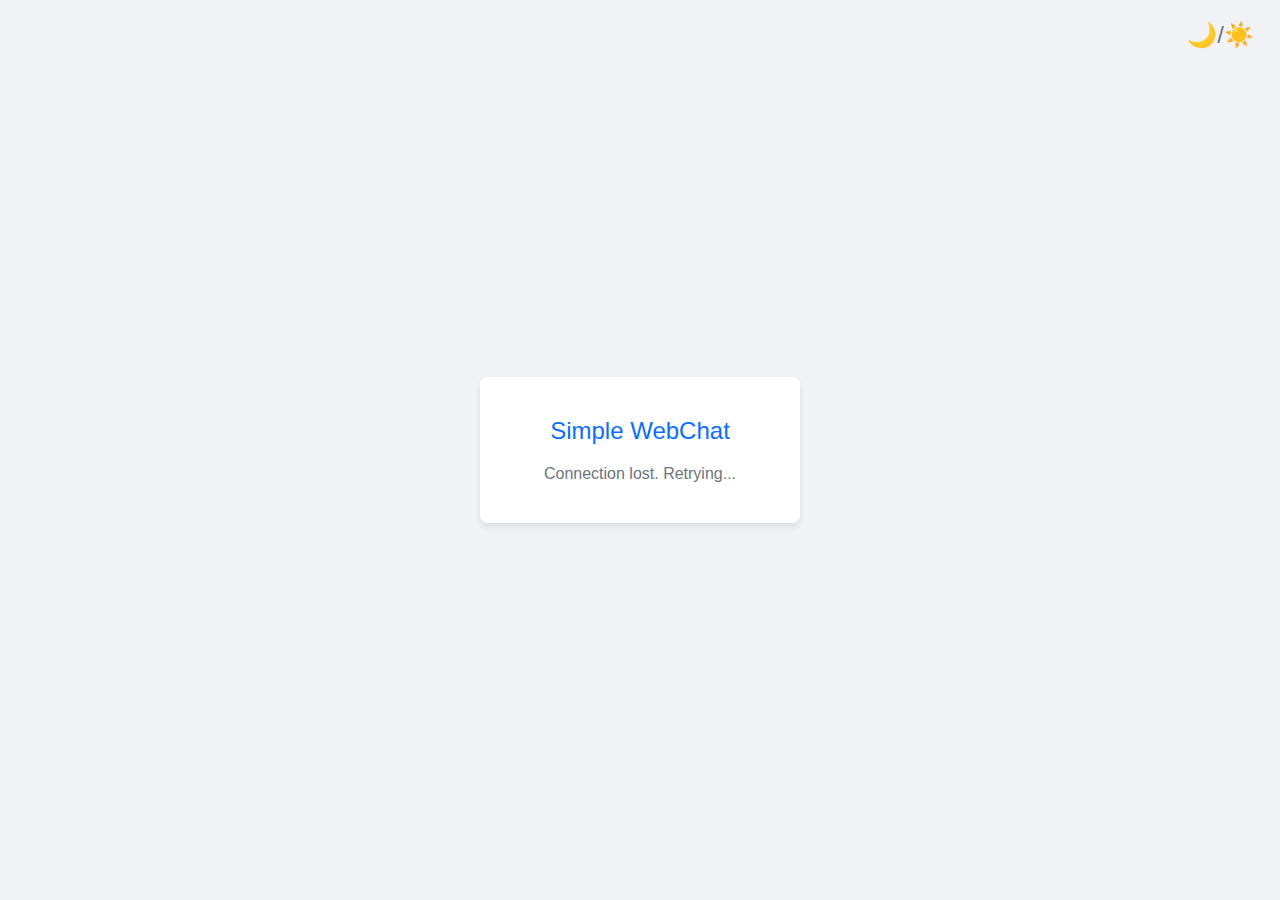
<file: src/main/resources/web/index.html>
<!DOCTYPE html>
<html lang="en">

<head>
    <meta charset="UTF-8">
    <meta name="viewport" content="width=device-width, initial-scale=1.0">
    <title>Simple WebChat</title>
    <style>
        :root {
            /* Default Light Mode Tweaks */
            --bg-body: #f0f2f5;
            /* Slightly darker white for contrast */
            --bg-panel: #ffffff;
            --bg-input: #f8f9fa;
            --bg-header: #ffffff;
            --bg-message: #ffffff;
            --text-main: #212529;
            /* Darker black */
            --text-sec: #6c757d;
            --border: #dee2e6;
            --shadow: rgba(0, 0, 0, 0.08);
            --primary: #0d6efd;
            --primary-hover: #0b5ed7;
        }

        body.dark-mode {
            --bg-body: #121212;
            --bg-panel: #1e1e1e;
            --bg-input: #2d2d2d;
            --bg-header: #181818;
            --bg-message: #1e1e1e;
            --text-main: #e0e0e0;
            --text-sec: #aaaaaa;
            --border: #333333;
            --shadow: rgba(0, 0, 0, 0.4);
            --primary: #4fc3f7;
            --primary-hover: #0288d1;
        }

        * {
            box-sizing: border-box;
        }

        body {
            font-family: 'Segoe UI', Tahoma, Geneva, Verdana, sans-serif;
            background: var(--bg-body);
            color: var(--text-main);
            margin: 0;
            display: flex;
            flex-direction: column;
            height: 100vh;
            width: 100vw;
            overflow: hidden;
            transition: background 0.3s, color 0.3s;
        }

        /* Login Screen */
        #login-screen {
            display: flex;
            flex-direction: column;
            align-items: center;
            justify-content: center;
            height: 100%;
            background: var(--bg-body);
            z-index: 200;
            position: absolute;
            width: 100%;
            top: 0;
            left: 0;
        }

        #login-box {
            background: var(--bg-panel);
            padding: 40px;
            border-radius: 8px;
            text-align: center;
            box-shadow: 0 4px 6px var(--shadow);
            width: 80%;
            max-width: 320px;
        }

        #login-title {
            font-size: 24px;
            margin-bottom: 20px;
            color: var(--primary);
        }

        .input-group {
            margin-bottom: 15px;
            width: 100%;
        }

        input {
            width: 100%;
            padding: 12px;
            background: var(--bg-input);
            border: 1px solid var(--border);
            color: var(--text-main);
            border-radius: 4px;
            font-size: 16px;
        }

        button.btn-primary {
            width: 100%;
            padding: 12px;
            background: var(--primary);
            border: none;
            color: white;
            font-size: 16px;
            font-weight: bold;
            border-radius: 4px;
            cursor: pointer;
            transition: background 0.2s;
        }

        button.btn-primary:hover {
            background: var(--primary-hover);
        }

        button.btn-secondary {
            background: #444;
            /* Keep specific buttons dark/custom? Or use var */
            margin-top: 10px;
        }

        button.btn-success {
            background: #388e3c;
        }

        button.btn-warning {
            background: #f57f17;
        }

        .error-msg {
            color: #ff5252;
            margin-top: 10px;
            font-size: 14px;
            display: none;
        }

        /* Main UI */
        #header-bar {
            display: none;
            background: var(--bg-header);
            padding: 10px;
            border-bottom: 1px solid var(--border);
            justify-content: space-between;
            align-items: center;
            height: 50px;
            flex-shrink: 0;
        }

        #header-title {
            font-weight: bold;
            color: var(--primary);
        }

        .icon-btn {
            background: transparent;
            border: 1px solid var(--border);
            color: var(--text-sec);
            font-size: 16px;
            padding: 5px 10px;
            cursor: pointer;
            margin-left: 10px;
            border-radius: 4px;
        }

        #menu-btn {
            font-size: 20px;
            display: none;
            /* Hidden by default (Desktop) */
        }

        #logout-btn {
            background: #c62828;
            border: none;
            color: white;
            font-size: 12px;
            padding: 5px 10px;
            border-radius: 3px;
            cursor: pointer;
            margin-left: 10px;
        }

        /* New: Login Toggle Position */
        #login-theme-toggle {
            position: absolute;
            top: 20px;
            right: 20px;
            background: transparent;
            border: none;
            cursor: pointer;
            font-size: 24px;
            color: var(--text-sec);
        }

        #main-ui {
            display: none;
            flex-direction: row;
            flex: 1;
            height: 100%;
            position: relative;
            overflow: hidden;
        }

        #chat-area {
            flex: 1;
            display: flex;
            flex-direction: column;
            height: 100%;
            min-width: 0;
            position: relative;
        }

        #chat-container {
            flex: 1;
            overflow-y: auto;
            padding: 15px;
            display: flex;
            flex-direction: column;
            gap: 8px;
            background: var(--bg-body);
            scroll-behavior: smooth;
        }

        #sidebar {
            width: 220px;
            background: var(--bg-header);
            border-left: 1px solid var(--border);
            padding: 10px;
            overflow-y: auto;
            display: flex;
            flex-direction: column;
            flex-shrink: 0;
        }

        .sidebar-header {
            font-weight: bold;
            color: var(--text-sec);
            margin-bottom: 10px;
            font-size: 14px;
            text-transform: uppercase;
            margin-top: 10px;
        }

        .user-item {
            padding: 6px 0;
            font-size: 14px;
            border-bottom: 1px solid var(--border);
            white-space: nowrap;
            overflow: hidden;
            text-overflow: ellipsis;
        }

        /* Mobile Styles */
        @media (max-width: 768px) {
            #header-bar {
                display: flex;
            }

            #menu-btn {
                display: block;
                /* Show on mobile */
            }

            #sidebar {
                position: absolute;
                right: 0;
                top: 0;
                height: 100%;
                z-index: 100;
                transform: translateX(100%);
                transition: transform 0.3s ease;
                box-shadow: -2px 0 5px rgba(0, 0, 0, 0.5);
                border-left: none;
            }

            #sidebar.open {
                transform: translateX(0);
            }

            #overlay {
                display: none;
                position: absolute;
                top: 0;
                left: 0;
                width: 100%;
                height: 100%;
                background: rgba(0, 0, 0, 0.5);
                z-index: 90;
            }

            #overlay.open {
                display: block;
            }
        }

        .message {
            background: var(--bg-message);
            padding: 8px 12px;
            border-radius: 4px;
            word-wrap: break-word;
            overflow-wrap: break-word;
            word-break: break-word;
            max-width: 100%;
            box-shadow: 0 1px 2px var(--shadow);
        }

        .message .user {
            font-weight: bold;
            margin-right: 8px;
        }

        .message .text {
            color: var(--text-main);
            line-height: 1.4;
        }

        #input-area {
            padding: 15px;
            background: var(--bg-panel);
            display: flex;
            gap: 10px;
            border-top: 1px solid var(--border);
            align-items: center;
            flex-shrink: 0;
            width: 100%;
        }

        #input-area input {
            flex: 1;
        }
    </style>
</head>

<body>

    <!-- Login Screen -->
    <div id="login-screen">
        <button id="login-theme-toggle" onclick="toggleTheme()">🌙/☀️</button>
        <div id="login-box">
            <div id="login-title">Simple WebChat</div>

            <div id="auth-loading" style="color: var(--text-sec);">Connecting...</div>
            <div id="reconnect-msg" style="color: #ff5252; display:none; margin-bottom:10px; font-size:14px;">
                Reconnecting...</div>

            <!-- NONE Mode -->
            <div id="login-none" style="display:none;">
                <div class="input-group">
                    <input type="text" id="none-username" placeholder="Desired Username" maxlength="16">
                </div>
                <button class="btn-primary" onclick="loginNone()">Join Chat</button>
            </div>

            <!-- SIMPLE Mode -->
            <div id="login-simple" style="display:none;">
                <div class="input-group">
                    <input type="text" id="simple-username" placeholder="Username" maxlength="16">
                </div>
                <div class="input-group">
                    <input type="password" id="simple-password" placeholder="Server Password">
                </div>
                <button class="btn-primary" onclick="loginSimple()">Login</button>
            </div>

            <!-- LINKED Mode -->
            <div id="login-linked" style="display:none;">

                <!-- Initial State: Get Code -->
                <div id="linked-step-1">
                    <div style="margin-bottom: 10px; font-size: 14px; color: var(--text-sec);">
                        Enter your Minecraft username and click "Get Code" to receive a login code in-game.
                    </div>
                    <div class="input-group">
                        <input type="text" id="linked-username" placeholder="Minecraft Username" maxlength="16">
                    </div>
                    <button class="btn-primary btn-warning" onclick="requestOtp()">Get Code</button>

                    <div id="resume-session-container"
                        style="display:none; margin-top: 15px; border-top: 1px solid var(--border); padding-top: 15px;">
                        <div style="margin-bottom:10px; color:var(--text-sec);">Session found for: <b
                                id="resume-username" style="color:var(--text-main);"></b></div>
                        <button class="btn-primary btn-success" onclick="resumeSession()">Enter Chat</button>
                        <button class="btn-primary btn-secondary" onclick="logoutLinked()">Sign Out</button>
                    </div>
                </div>

                <!-- Step 2: Verify Code -->
                <div id="linked-step-2" style="display:none;">
                    <div style="margin-bottom: 10px; font-size: 14px; color: var(--text-sec);">
                        Code sent! Check your in-game chat.
                    </div>
                    <div class="input-group">
                        <input type="text" id="linked-code" placeholder="123456" maxlength="6">
                    </div>
                    <button class="btn-primary btn-success" onclick="verifyOtp()">Verify & Login</button>
                    <button class="btn-primary btn-secondary" onclick="resetLinkedUi()">Back</button>
                </div>

            </div>

            <div id="error-msg" class="error-msg"></div>
        </div>
    </div>

    <!-- Main UI -->
    <div id="header-bar">
        <div id="header-title">Web Chat</div>
        <div style="display:flex; align-items:center;">
            <button id="theme-btn" class="icon-btn" onclick="toggleTheme()">🌙/☀️</button>
            <button id="logout-btn" onclick="logout()">Logout</button>
            <button id="menu-btn" class="icon-btn" onclick="toggleSidebar()" style="margin-left:10px;">☰</button>
        </div>
    </div>

    <div id="main-ui">
        <div id="overlay" onclick="toggleSidebar()"></div>
        <div id="chat-area">
            <div id="chat-container"></div>
            <div id="input-area">
                <input type="text" id="message" placeholder="Type a message..." maxlength="256">
                <button id="send-btn" class="btn-primary btn-success" style="width:auto; padding: 12px 20px;"
                    onclick="sendMessage()">Send</button>
            </div>
        </div>
        <div id="sidebar">
            <div
                style="padding-bottom:10px; border-bottom:1px solid var(--border); display:flex; justify-content:space-between; align-items:center;">
                <span style="font-weight:bold; font-size:12px; color:var(--text-sec);">LOGGED IN AS</span>
                <span id="current-user-display" style="font-weight:bold; color:var(--text-main);"></span>
            </div>
            <div class="sidebar-header">Online Players</div>
            <div id="player-list"></div>
            <div class="sidebar-header">Web Users</div>
            <div id="web-user-list"></div>
        </div>
    </div>

    <script>
        const views = {
            loading: document.getElementById('auth-loading'),
            reconnect: document.getElementById('reconnect-msg'),
            none: document.getElementById('login-none'),
            simple: document.getElementById('login-simple'),
            linked: document.getElementById('login-linked'),
            screen: document.getElementById('login-screen'),
            main: document.getElementById('main-ui')
        };

        // State
        let ws;
        let pinger;
        let myUsername = "";
        let currentAuthMode = null;
        let isReconnecting = false;
        let reconnectDelay = 2000;

        // Theme Loading
        const savedTheme = localStorage.getItem('swc_theme') || 'light';
        if (savedTheme === 'dark') {
            document.body.classList.add('dark-mode');
        }

        attemptConnect();

        function toggleTheme() {
            document.body.classList.toggle('dark-mode');
            const isDark = document.body.classList.contains('dark-mode');
            localStorage.setItem('swc_theme', isDark ? 'dark' : 'light');
        }

        function attemptConnect() {
            if (isReconnecting && currentAuthMode !== null) {
                // If we are strictly reconnecting (known mode), show small message
                views.reconnect.style.display = 'block';
            } else {
                // Initial load
                views.loading.style.display = 'block';
            }

            const savedUser = localStorage.getItem('swc_username') || "";
            const savedPass = localStorage.getItem('swc_password') || "";
            const savedToken = localStorage.getItem('swc_token') || "";

            const proto = window.location.protocol === 'https:' ? 'wss' : 'ws';
            let url = `${proto}://${window.location.host}/chat`;

            if (savedUser) {
                url += `?username=${encodeURIComponent(savedUser)}`;
                if (savedPass) url += `&password=${encodeURIComponent(savedPass)}`;
                if (savedToken) url += `&token=${encodeURIComponent(savedToken)}`;
            }
            // Do NOT append GuestProbe default. Let server handle empty username as unauthenticated/handshake.

            if (ws) {
                try { ws.close(); } catch (e) { }
            }

            ws = new WebSocket(url);

            ws.onopen = () => {
                isReconnecting = false;
                reconnectDelay = 2000;
                views.reconnect.style.display = 'none';
                views.loading.style.display = 'none'; // Only hide if we get status?
                // Actually wait for status to hide loading, but we can hide reconnect msg

                if (pinger) clearInterval(pinger);
                pinger = setInterval(() => { if (ws && ws.readyState === 1) ws.send("PING"); }, 20000);
            };

            ws.onmessage = (e) => {
                if (e.data === "PING") return;
                try {
                    const data = JSON.parse(e.data);

                    if (data.type === 'status') {
                        handleStatus(data);
                    } else if (data.type === 'message') {
                        addMessage(data.user, data.message);
                    } else if (data.type === 'playerList') {
                        updateLists(data.players, data.webUsers);
                    } else if (data.type === 'otp_sent') {
                        document.getElementById('linked-step-1').style.display = 'none';
                        document.getElementById('linked-step-2').style.display = 'block';
                    } else if (data.type === 'auth_success') {
                        localStorage.setItem('swc_token', data.token);
                        localStorage.setItem('swc_username', data.username);
                        location.reload();
                    } else if (data.type === 'error') {
                        showError(data.message);
                    }
                } catch (err) { }
            };

            ws.onclose = (e) => {
                // ALWAYS Retry unless user explicitly logged out (which reloads page anyway)
                // If 4003 (Auth Fail), we don't retry same creds maybe?
                // But if we are in LINKED mode handshake, we might get closed if token invalid?
                // No, we fixed AuthHandler to return HANDSHAKE_ONLY.

                isReconnecting = true;

                if (e.code === 4003 && currentAuthMode === 'SIMPLE') {
                    // Password wrong? show error
                    views.loading.style.display = 'none';
                    views.simple.style.display = 'block';
                    showError("Authentication Failed. Check password.");
                    return; // Don't loop retry if creds wrong
                }

                // Show reconnecting UI if in chat
                if (views.main.style.display === 'flex') {
                    addConnectionDivider("Disconnected. Reconnecting in " + (reconnectDelay / 1000) + "s...");
                } else if (currentAuthMode !== null) {
                    views.reconnect.style.display = 'block';
                } else {
                    views.loading.style.display = 'block';
                    views.loading.innerText = "Connection lost. Retrying...";
                }

                setTimeout(attemptConnect, reconnectDelay);
                reconnectDelay = Math.min(reconnectDelay * 1.5, 15000);
            };
        }

        function handleStatus(status) {
            currentAuthMode = status.authMode;
            views.loading.style.display = 'none';
            views.reconnect.style.display = 'none';

            if (status.authenticated) {
                myUsername = status.username;
                enterChat();
            } else {
                // Not authenticated
                // Update UI based on mode
                if (currentAuthMode === 'NONE') {
                    setupNone();
                } else if (currentAuthMode === 'SIMPLE') {
                    setupSimple();
                } else if (currentAuthMode === 'LINKED') {
                    setupLinked(status.username);
                }
            }
        }

        function enterChat() {
            views.screen.style.display = 'none';
            views.main.style.display = 'flex';
            document.getElementById('current-user-display').innerText = myUsername;

            // Only toggle header if we need it (on desktop it is hidden in CSS? wait)
            // CSS says #header-bar display: none, but media-query max-width 768 display: flex
            // On desktop we might want the logout button visible? 
            // The original logic had it hidden on desktop?
            // Let's force it visible always or just use the CSS rules.
            // Actually, logout is in sidebar too.
            // But theme button is in header bar. We need header bar visible on desktop too now?
            document.getElementById('header-bar').style.display = 'flex';

            addConnectionDivider("Connected to Server");

            // Scroll to bottom
            setTimeout(() => {
                chatContainer.scrollTop = chatContainer.scrollHeight;
            }, 100);
        }

        // -- UI Setups --
        function setupNone() {
            views.none.style.display = 'block';
            // Only auto-login if we haven't failed recently?
            // If we are here, we are NOT authenticated.
            const saved = localStorage.getItem('swc_username');
            if (saved) document.getElementById('none-username').value = saved;
        }
        function setupSimple() {
            views.simple.style.display = 'block';
            const user = localStorage.getItem('swc_username');
            if (user) document.getElementById('simple-username').value = user;
            // Don't autofill password for security/UX logic if it failed
        }
        function setupLinked(currentTempName) {
            views.linked.style.display = 'block';
            const token = localStorage.getItem('swc_token');
            const user = localStorage.getItem('swc_username');

            if (token && user) {
                document.getElementById('resume-session-container').style.display = 'block';
                document.getElementById('resume-username').innerText = user;
            }
            if (user && !document.getElementById('linked-username').value) {
                document.getElementById('linked-username').value = user;
            }
        }

        // -- Actions --
        function loginNone() {
            const user = document.getElementById('none-username').value.trim();
            if (!user) return showError("Username required");
            localStorage.setItem('swc_username', user);
            location.reload();
        }

        function loginSimple() {
            const user = document.getElementById('simple-username').value.trim();
            const pass = document.getElementById('simple-password').value.trim();
            if (!user || !pass) return showError("Required fields missing");
            localStorage.setItem('swc_username', user);
            localStorage.setItem('swc_password', pass);
            location.reload();
        }

        function requestOtp() {
            const user = document.getElementById('linked-username').value.trim();
            if (!user) return showError("Username required");

            if (!ws || ws.readyState !== WebSocket.OPEN) {
                showError("Connection not ready. Please wait...");
                // attemptConnect() should be retrying
                return;
            }

            try {
                ws.send(JSON.stringify({ type: 'request_otp', username: user }));
            } catch (e) {
                showError("Send failed: " + e.message);
            }
        }

        function verifyOtp() {
            const user = document.getElementById('linked-username').value.trim();
            const code = document.getElementById('linked-code').value.trim();
            if (!user || !code) return showError("Code required");

            if (!ws || ws.readyState !== WebSocket.OPEN) return showError("Not connected.");

            ws.send(JSON.stringify({ type: 'verify_otp', username: user, code: code }));
        }

        function resumeSession() {
            // If we are here, the token we sent was REJECTED (authenticated=false).
            showError("Session expired. Please sign out and get a new code.");
        }

        function logoutLinked() {
            localStorage.removeItem('swc_token');
            document.getElementById('resume-session-container').style.display = 'none';
            resetLinkedUi();
            // Maybe reload to probe as fresh guest?
            location.reload();
        }

        function resetLinkedUi() {
            document.getElementById('linked-step-2').style.display = 'none';
            document.getElementById('linked-step-1').style.display = 'block';
        }

        function logout() {
            localStorage.removeItem('swc_username');
            localStorage.removeItem('swc_password');
            localStorage.removeItem('swc_token');
            location.reload();
        }

        function showError(msg) {
            const el = document.getElementById('error-msg');
            el.innerText = msg;
            el.style.display = 'block';
            setTimeout(() => el.style.display = 'none', 5000);
        }

        // -- DOM Helpers --
        const chatContainer = document.getElementById('chat-container');
        const messageInput = document.getElementById('message');
        const playerListDiv = document.getElementById('player-list');
        const webUserListDiv = document.getElementById('web-user-list');
        const overlay = document.getElementById('overlay');
        const sidebar = document.getElementById('sidebar');

        function toggleSidebar() {
            sidebar.classList.toggle('open');
            overlay.classList.toggle('open');
        }

        function sendMessage() {
            const msg = messageInput.value.trim();
            if (!msg) return;
            if (ws && ws.readyState === WebSocket.OPEN) {
                ws.send(msg);
                messageInput.value = '';
            } else {
                addConnectionDivider("Cannot send: Disconnected");
            }
        }
        messageInput.addEventListener('keypress', (e) => { if (e.key === 'Enter') sendMessage(); });
        document.getElementById('none-username').addEventListener('keypress', e => e.key === 'Enter' && loginNone());
        document.getElementById('simple-password').addEventListener('keypress', e => e.key === 'Enter' && loginSimple());
        document.getElementById('linked-code').addEventListener('keypress', e => e.key === 'Enter' && verifyOtp());

        function addMessage(user, text) {
            const div = document.createElement('div');
            div.className = 'message';
            const color = getUsernameColor(user);

            let formattedText = escapeHtml(text);

            // System message formatting
            if (user === "System") {
                // Formatting for "X joined the chat." or "X left the server."
                // Regex to find potential usernames and color them? 
                // Simple approach: Split by space, if a word matches a known user, color it?
                // Or just assume the first word is a user if it ends with "joined" etc?
                // The typical format is "Ven joined the chat."
                // Let's try to match "[Name]" or just the name.

                // Let's use the known user lists (players + webUsers) from memory? 
                // We don't have them easily accessible as a flat list here without iterating DOM or saving state.
                // Let's just try to match the pattern.
                const match = text.match(/^(.+?)\s+(joined|left)/);
                if (match) {
                    const name = match[1];
                    const nameColor = getUsernameColor(name);
                    formattedText = formattedText.replace(name, `<span style="color:${nameColor}; font-weight:bold;">${escapeHtml(name)}</span>`);
                }
            }

            div.innerHTML = `<span class="user" style="color: ${color}">${escapeHtml(user)}</span><span class="text">${formattedText}</span>`;
            chatContainer.appendChild(div);
            if (chatContainer.scrollHeight - chatContainer.scrollTop < 1000)
                chatContainer.scrollTop = chatContainer.scrollHeight;
        }

        function updateLists(players, webUsers) {
            playerListDiv.innerHTML = players.map(p => `<div class="user-item" style="color:${getUsernameColor(p)}">${escapeHtml(p)}</div>`).join('');
            webUserListDiv.innerHTML = webUsers.map(u => `<div class="user-item" style="color:${getUsernameColor(u)}">${escapeHtml(u)}</div>`).join('');
        }

        function addConnectionDivider(text) {
            const div = document.createElement('div');
            div.style.cssText = "display: flex; align-items: center; justify-content: center; margin: 10px 0; color: var(--text-sec); font-size: 12px; font-weight: bold; text-transform: uppercase; letter-spacing: 1px;";
            const line = "flex: 1; height: 1px; background: var(--border); margin: 0 10px;";
            div.innerHTML = `<div style="${line}"></div><span>${escapeHtml(text)}</span><div style="${line}"></div>`;
            chatContainer.appendChild(div);
            // Scroll to bottom helper
            if (chatContainer.scrollHeight - chatContainer.scrollTop < 1500) {
                chatContainer.scrollTop = chatContainer.scrollHeight;
            }
        }

        const COLORS = ["#e60000", "#0000e6", "#00b300", "#e6e600", "#e68a00", "#bf00bf", "#00bfbf", "#e66699", "#99e699", "#804d00"];
        function getUsernameColor(username) {
            let hash = 0;
            for (let i = 0; i < username.length; i++) hash = username.charCodeAt(i) + ((hash << 5) - hash);
            return COLORS[Math.abs(hash % COLORS.length)];
        }
        function escapeHtml(text) { if (!text) return ''; return text.replace(/[&<>"']/g, function (m) { return { '&': '&amp;', '<': '&lt;', '>': '&gt;', '\"': '&quot;', '\'': '&#039;' }[m]; }); }

    </script>
</body>

</html>
</file>
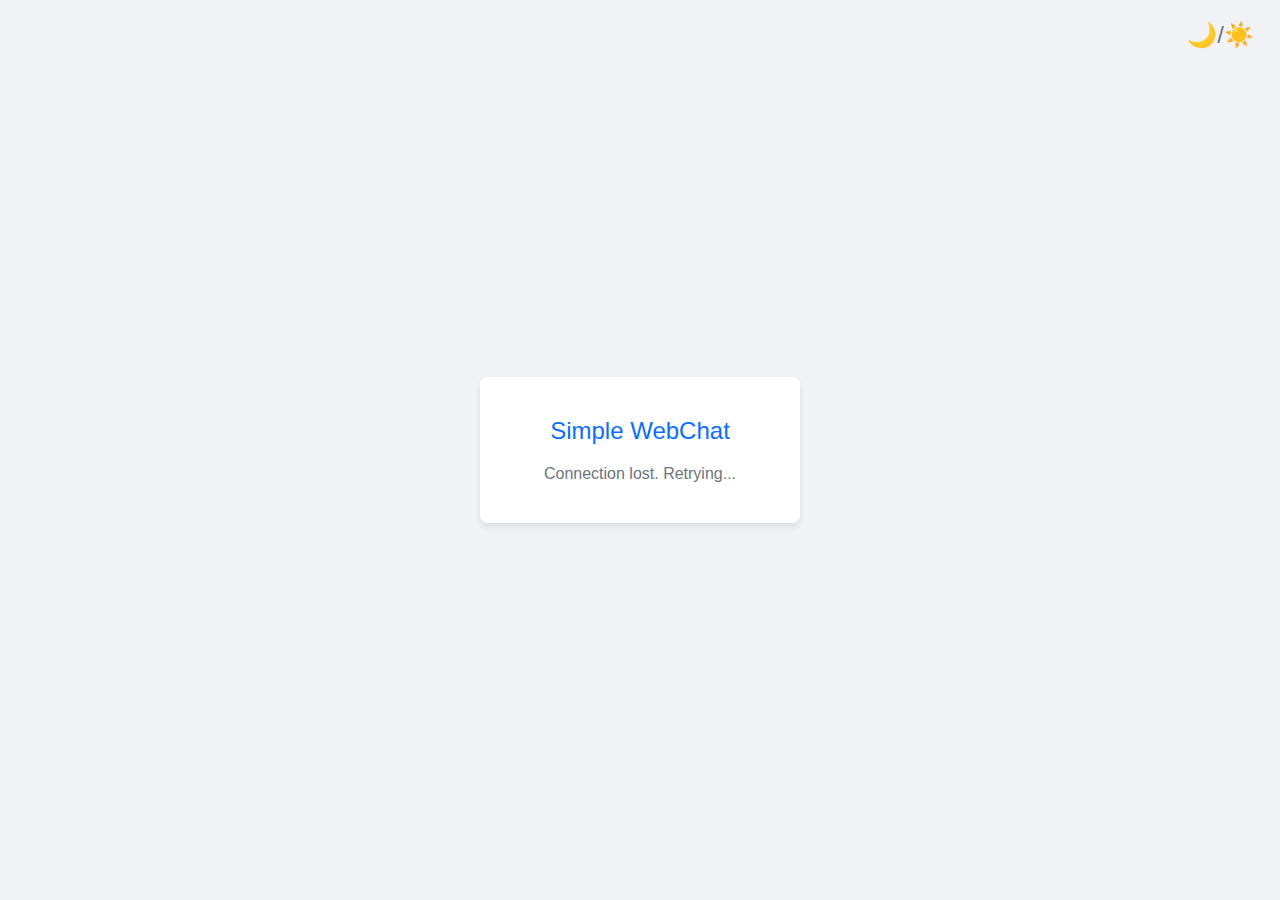
<file: src/main/resources/webchat-client/index.html>
<!DOCTYPE html>
<html lang="en">

<head>
    <meta charset="UTF-8">
    <meta name="viewport" content="width=device-width, initial-scale=1.0">
    <title>Simple WebChat</title>
    <link rel="stylesheet" href="style.css">
    <script src="app.js" defer></script>
</head>

<body>

    <!-- Login Screen -->
    <div id="login-screen">
        <button id="login-theme-toggle" onclick="toggleTheme()">🌙/☀️</button>
        <div id="login-box">
            <div id="login-title">Simple WebChat</div>

            <div id="auth-loading" style="color: var(--text-sec);">Connecting...</div>
            <div id="reconnect-msg" style="color: #ff5252; display:none; margin-bottom:10px; font-size:14px;">
                Reconnecting...</div>

            <!-- NONE Mode -->
            <div id="login-none" style="display:none;">
                <div class="input-group">
                    <input type="text" id="none-username" placeholder="Desired Username" maxlength="16">
                </div>
                <button class="btn-primary" onclick="loginNone()">Join Chat</button>
            </div>

            <!-- SIMPLE Mode -->
            <div id="login-simple" style="display:none;">
                <div class="input-group">
                    <input type="text" id="simple-username" placeholder="Username" maxlength="16">
                </div>
                <div class="input-group">
                    <input type="password" id="simple-password" placeholder="Server Password">
                </div>
                <button class="btn-primary" onclick="loginSimple()">Login</button>
            </div>

            <!-- LINKED Mode -->
            <div id="login-linked" style="display:none;">

                <!-- Initial State: Get Code -->
                <div id="linked-step-1">
                    <div style="margin-bottom: 10px; font-size: 14px; color: var(--text-sec);">
                        Enter your Minecraft username and click "Get Code" to receive a login code in-game.
                    </div>
                    <div class="input-group">
                        <input type="text" id="linked-username" placeholder="Minecraft Username" maxlength="16">
                    </div>
                    <button class="btn-primary btn-warning" onclick="requestOtp()">Get Code</button>

                    <div id="resume-session-container"
                        style="display:none; margin-top: 15px; border-top: 1px solid var(--border); padding-top: 15px;">
                        <div style="margin-bottom:10px; color:var(--text-sec);">Session found for: <b
                                id="resume-username" style="color:var(--text-main);"></b></div>
                        <button class="btn-primary btn-success" onclick="resumeSession()">Enter Chat</button>
                        <button class="btn-primary btn-secondary" onclick="logoutLinked()">Sign Out</button>
                    </div>
                </div>

                <!-- Step 2: Verify Code -->
                <div id="linked-step-2" style="display:none;">
                    <div style="margin-bottom: 10px; font-size: 14px; color: var(--text-sec);">
                        Code sent! Check your in-game chat.
                    </div>
                    <div class="input-group">
                        <input type="text" id="linked-code" placeholder="123456" maxlength="6">
                    </div>
                    <button class="btn-primary btn-success" onclick="verifyOtp()">Verify & Login</button>
                    <button class="btn-primary btn-secondary" onclick="resetLinkedUi()">Back</button>
                </div>

            </div>

            <div id="error-msg" class="error-msg"></div>
        </div>
    </div>

    <!-- Main UI -->
    <div id="header-bar">
        <div id="header-title">Web Chat</div>
        <div style="display:flex; align-items:center;">
            <button id="theme-btn" class="icon-btn" onclick="toggleTheme()">🌙/☀️</button>
            <button id="logout-btn" onclick="logout()">Logout</button>
            <button id="menu-btn" class="icon-btn" onclick="toggleSidebar()" style="margin-left:10px;">☰</button>
        </div>
    </div>

    <div id="main-ui">
        <div id="overlay" onclick="toggleSidebar()"></div>
        <div id="chat-area">
            <div id="chat-container"></div>
            <div id="mention-dropdown"></div>
            <div id="input-area">
                <input type="text" id="message" placeholder="Type a message..." maxlength="256">
                <button id="send-btn" class="btn-primary btn-success" style="width:auto; padding: 12px 20px;"
                    onclick="sendMessage()">Send</button>
            </div>
        </div>
        <div id="sidebar">
            <div
                style="padding-bottom:10px; border-bottom:1px solid var(--border); display:flex; justify-content:space-between; align-items:center;">
                <span style="font-weight:bold; font-size:12px; color:var(--text-sec);">LOGGED IN AS</span>
                <span id="current-user-display" style="font-weight:bold; color:var(--text-main);"></span>
            </div>
            <div class="sidebar-header">Online Players</div>
            <div id="player-list"></div>
            <div class="sidebar-header">Web Users</div>
            <div id="web-user-list"></div>

            <div class="sidebar-header"
                style="border-top: 1px solid var(--border); margin-top: 15px; padding-top: 10px;">Settings</div>
            <div style="padding: 5px 0;">
                <label style="font-size: 14px; display: block; margin-bottom: 5px; color: var(--text-sec);">Notification
                    Sound</label>
                <select id="sound-select" onchange="updateSoundSetting()"
                    style="width: 100%; padding: 5px; background: var(--bg-input); color: var(--text-main); border: 1px solid var(--border); border-radius: 4px;">
                    <option value="none">Silent</option>
                    <option value="default">Ding</option>
                </select>
            </div>
        </div>
    </div>
</body>

</html>
</file>
<file: src/main/resources/webchat-client/style.css>
:root {
    /* Default Light Mode Tweaks */
    --bg-body: #f0f2f5;
    /* Slightly darker white for contrast */
    --bg-panel: #ffffff;
    --bg-input: #f8f9fa;
    --bg-header: #ffffff;
    --bg-message: #ffffff;
    --text-main: #212529;
    /* Darker black */
    --text-sec: #6c757d;
    --border: #dee2e6;
    --shadow: rgba(0, 0, 0, 0.08);
    --primary: #0d6efd;
    --primary-hover: #0b5ed7;
}

body.dark-mode {
    --bg-body: #121212;
    --bg-panel: #1e1e1e;
    --bg-input: #2d2d2d;
    --bg-header: #181818;
    --bg-message: #1e1e1e;
    --text-main: #e0e0e0;
    --text-sec: #aaaaaa;
    --border: #333333;
    --shadow: rgba(0, 0, 0, 0.4);
    --primary: #4fc3f7;
    --primary-hover: #0288d1;
}

* {
    box-sizing: border-box;
    scrollbar-width: thin;
    scrollbar-color: var(--text-sec) transparent;
}

/* Custom Scrollbar for WebKit */
::-webkit-scrollbar {
    width: 6px;
    height: 6px;
}

::-webkit-scrollbar-track {
    background: transparent;
}

::-webkit-scrollbar-thumb {
    background-color: var(--border);
    border-radius: 10px;
}

::-webkit-scrollbar-thumb:hover {
    background-color: var(--text-sec);
}

html {
    overflow: hidden;
    overscroll-behavior: none;
    height: 100%;
}

body {
    font-family: 'Segoe UI', Tahoma, Geneva, Verdana, sans-serif;
    background: var(--bg-body);
    color: var(--text-main);
    margin: 0;
    display: flex;
    flex-direction: column;
    height: 100vh;
    height: 100dvh;
    /* Mobile viewport fix */
    width: 100vw;
    overflow: hidden;
    overscroll-behavior: none;
    transition: background 0.3s, color 0.3s;
}

/* Login Screen */
#login-screen {
    display: flex;
    flex-direction: column;
    align-items: center;
    justify-content: center;
    height: 100%;
    background: var(--bg-body);
    z-index: 200;
    position: absolute;
    width: 100%;
    top: 0;
    left: 0;
}

#login-box {
    background: var(--bg-panel);
    padding: 40px;
    border-radius: 8px;
    text-align: center;
    box-shadow: 0 4px 6px var(--shadow);
    width: 80%;
    max-width: 320px;
}

#login-title {
    font-size: 24px;
    margin-bottom: 20px;
    color: var(--primary);
}

.input-group {
    margin-bottom: 15px;
    width: 100%;
}

input {
    width: 100%;
    padding: 12px;
    background: var(--bg-input);
    border: 1px solid var(--border);
    color: var(--text-main);
    border-radius: 4px;
    font-size: 16px;
}

button.btn-primary {
    width: 100%;
    padding: 12px;
    background: var(--primary);
    border: none;
    color: white;
    font-size: 16px;
    font-weight: bold;
    border-radius: 4px;
    cursor: pointer;
    transition: background 0.2s;
}

button.btn-primary:hover {
    background: var(--primary-hover);
}

button.btn-secondary {
    background: #444;
    /* Keep specific buttons dark/custom? Or use var */
    margin-top: 10px;
}

button.btn-success {
    background: #388e3c;
}

button.btn-warning {
    background: #f57f17;
}

.error-msg {
    color: #ff5252;
    margin-top: 10px;
    font-size: 14px;
    display: none;
}

/* Main UI */
#header-bar {
    display: none;
    background: var(--bg-header);
    padding: 10px;
    border-bottom: 1px solid var(--border);
    justify-content: space-between;
    align-items: center;
    height: 50px;
    flex-shrink: 0;
}

#header-title {
    font-weight: bold;
    color: var(--primary);
}

.icon-btn {
    background: transparent;
    border: 1px solid var(--border);
    color: var(--text-sec);
    font-size: 16px;
    padding: 5px 10px;
    cursor: pointer;
    margin-left: 10px;
    border-radius: 4px;
}

#menu-btn {
    font-size: 20px;
    display: none;
    /* Hidden by default (Desktop) */
}

#logout-btn {
    background: #c62828;
    border: none;
    color: white;
    font-size: 12px;
    padding: 5px 10px;
    border-radius: 3px;
    cursor: pointer;
    margin-left: 10px;
}

/* New: Login Toggle Position */
#login-theme-toggle {
    position: absolute;
    top: 20px;
    right: 20px;
    background: transparent;
    border: none;
    cursor: pointer;
    font-size: 24px;
    color: var(--text-sec);
}

#main-ui {
    display: none;
    flex-direction: row;
    flex: 1;
    height: 100%;
    position: relative;
    overflow: hidden;
}

#chat-area {
    flex: 1;
    display: flex;
    flex-direction: column;
    height: 100%;
    min-width: 0;
    position: relative;
}

#chat-container {
    flex: 1;
    overflow-y: auto;
    overscroll-behavior-y: contain;
    /* prevent pull-to-refresh on mobile */
    padding: 15px;
    display: flex;
    flex-direction: column;
    gap: 8px;
    background: var(--bg-body);
    scroll-behavior: smooth;
}

#sidebar {
    width: 220px;
    background: var(--bg-header);
    border-left: 1px solid var(--border);
    padding: 10px;
    overflow-y: auto;
    overscroll-behavior-y: contain;
    display: flex;
    flex-direction: column;
    flex-shrink: 0;
}

.sidebar-header {
    font-weight: bold;
    color: var(--text-sec);
    margin-bottom: 10px;
    font-size: 14px;
    text-transform: uppercase;
    margin-top: 10px;
}

.user-item {
    padding: 6px 0;
    font-size: 14px;
    border-bottom: 1px solid var(--border);
    white-space: nowrap;
    overflow: hidden;
    text-overflow: ellipsis;
}

/* Mobile Styles */
@media (max-width: 768px) {
    #header-bar {
        display: flex;
    }

    #menu-btn {
        display: block;
        /* Show on mobile */
    }

    #sidebar {
        position: absolute;
        right: 0;
        top: 0;
        height: 100%;
        z-index: 100;
        transform: translateX(100%);
        transition: transform 0.3s ease;
        box-shadow: -2px 0 5px rgba(0, 0, 0, 0.5);
        border-left: none;
    }

    #sidebar.open {
        transform: translateX(0);
    }

    #overlay {
        display: none;
        position: absolute;
        top: 0;
        left: 0;
        width: 100%;
        height: 100%;
        background: rgba(0, 0, 0, 0.5);
        z-index: 90;
    }

    #overlay.open {
        display: block;
    }
}

.message {
    background: var(--bg-message);
    padding: 8px 12px;
    border-radius: 4px;
    word-wrap: break-word;
    overflow-wrap: break-word;
    word-break: break-word;
    max-width: 100%;
    box-shadow: 0 1px 2px var(--shadow);
}

.message .user {
    font-weight: bold;
    margin-right: 8px;
}

.message .text {
    color: var(--text-main);
    line-height: 1.4;
}

#input-area {
    padding: 15px;
    background: var(--bg-panel);
    display: flex;
    gap: 10px;
    border-top: 1px solid var(--border);
    align-items: center;
    flex-shrink: 0;
    width: 100%;
}

#input-area input {
    flex: 1;
}

/* --- Features --- */

/* Timestamp */
.timestamp {
    font-size: 0.75rem;
    color: var(--text-sec);
    margin-right: 8px;
    opacity: 0.7;
    font-family: monospace;
    /* Optional: simpler timestamp look */
}

/* Mentions */
.message.mention {
    border-left: 3px solid var(--primary);
    background-color: rgba(13, 110, 253, 0.1);
    /* Fallback/Default Blue tint */
}

body.dark-mode .message.mention {
    background-color: rgba(79, 195, 247, 0.15);
    /* Light blue tint for dark mode */
}

/* Mention Dropdown */
#mention-dropdown {
    position: absolute;
    bottom: 70px;
    /* Above input area */
    left: 20px;
    width: 200px;
    background: var(--bg-panel);
    border: 1px solid var(--border);
    border-radius: 4px;
    box-shadow: 0 -2px 10px var(--shadow);
    display: none;
    /* Hidden by default */
    flex-direction: column-reverse;
    /* Grow upwards? Or just flex col and positioned bottom */
    z-index: 1000;
    max-height: 200px;
    overflow-y: auto;
}

.mention-item {
    padding: 8px 12px;
    cursor: pointer;
    border-bottom: 1px solid var(--border);
    color: var(--text-main);
}

.mention-item:hover,
.mention-item.selected {
    background-color: var(--bg-input);
    /* Highlight */
}

.mention-item:last-child {
    border-bottom: none;
}
</file>
